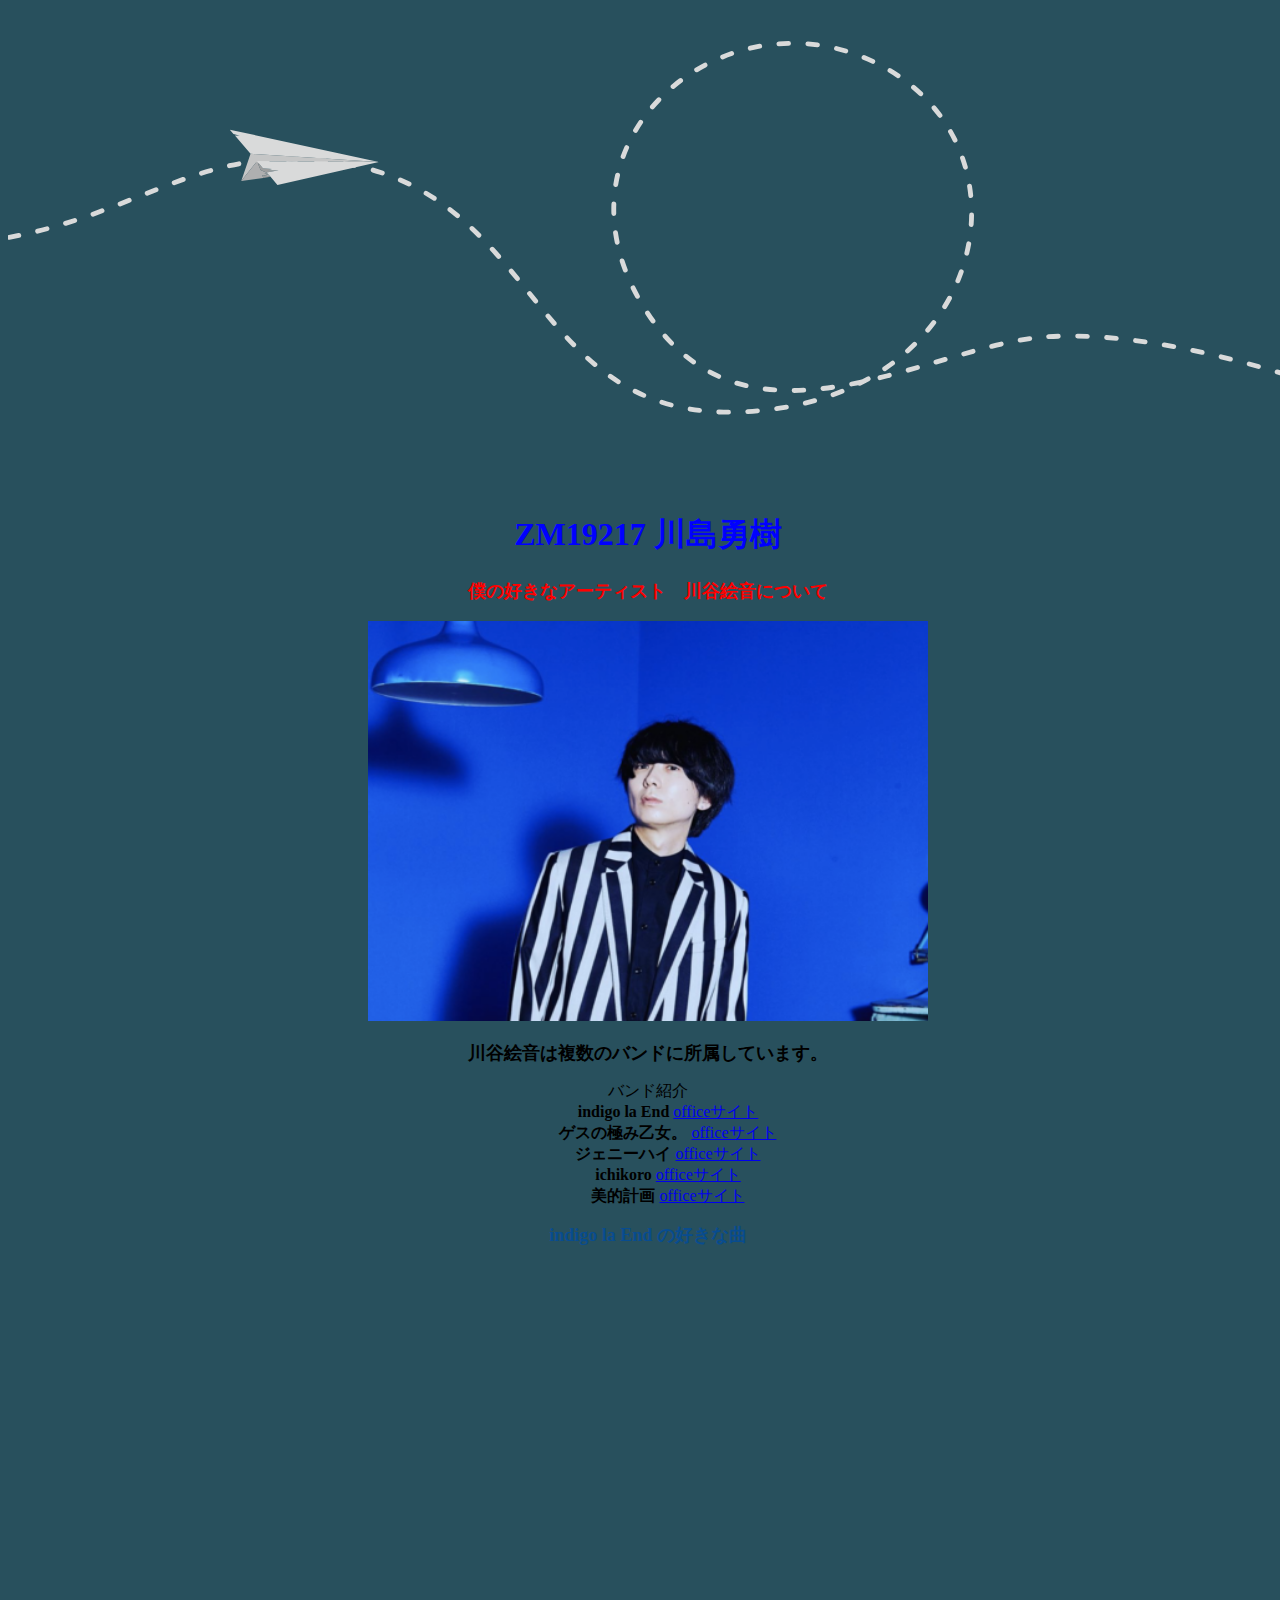
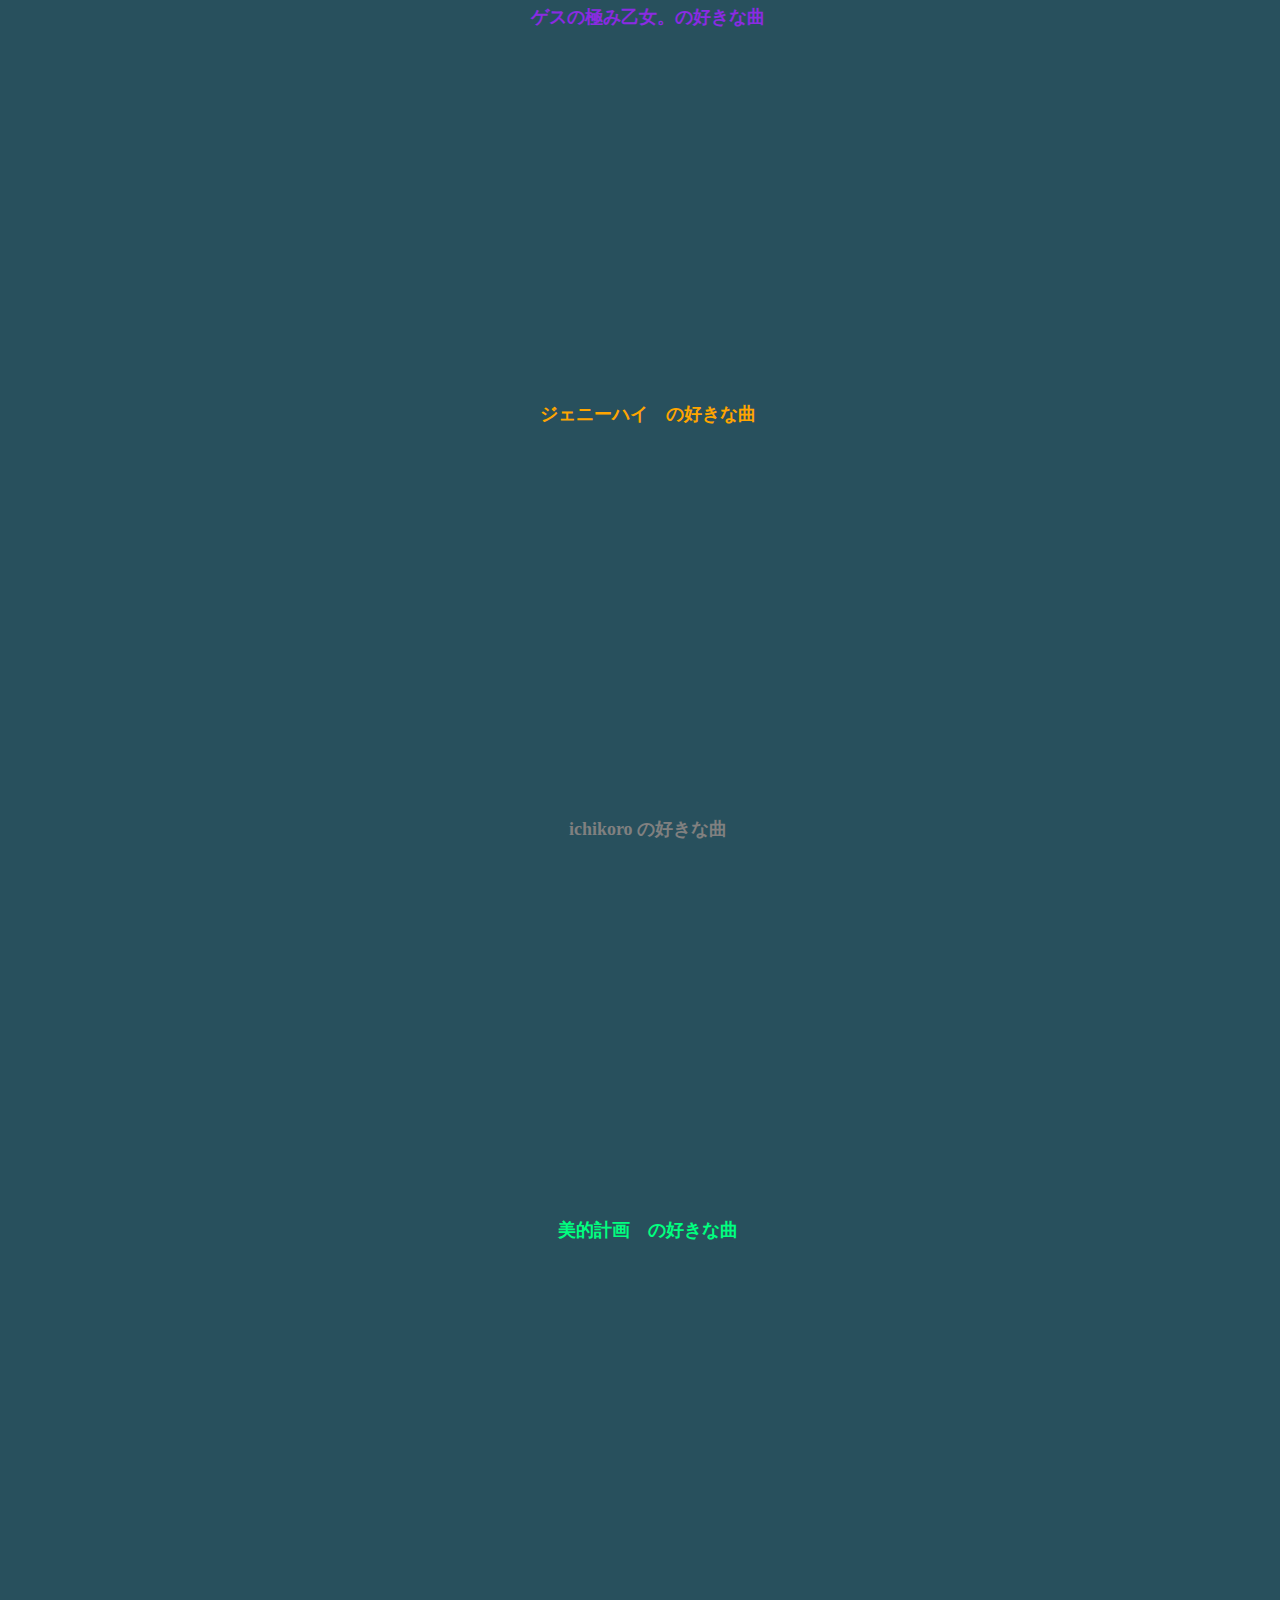
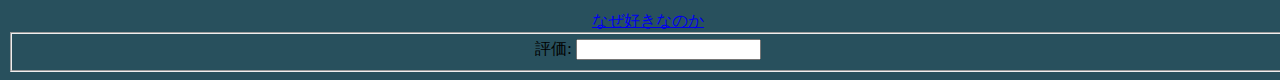
<file: index.html>
<!DOCTYPE html>
<html lang="ja">
<head>
  <meta charset="UTF-8">
  <title> 好きなアーティスト</title>
  <link rel="stylesheet" href="mystyle.css"> <!--この行を追加-->
   <!--<!<script src="myjs.js"></script> -->

   <svg viewBox="0 0 3387 1270">
    <path id="planePath" class="planePath" d="M-226 626c439,4 636,-213 934,-225 755,-31 602,769 1334,658 562,-86 668,-698 266,-908 -401,-210 -893,189 -632,630 260,441 747,121 1051,91 360,-36 889,179 889,179" />
    <g id="plane">
      <polygon class="fil1" points="-141,-10 199,0 -198,-72 -188,-61 -171,-57 -184,-57 " />
      <polygon class="fil2" points="199,0 -141,-10 -163,63 -123,9 " />
      <polygon class="fil3" points="-95,39 -113,32 -123,9 -163,63 -105,53 -108,45 -87,48 -90,45 -103,41 -94,41 " />
      <path class="fil4" d="M-87 48l-21 -3 3 8 19 -4 -1 -1zm-26 -16l18 7 -2 -1 32 -7 -29 1 11 -4 -24 -1 -16 -18 10 23zm10 9l13 4 -4 -4 -9 0z" />
      <polygon class="fil1" points="-83,28 -94,32 -65,31 -97,38 -86,49 -67,70 199,0 -123,9 -107,27 " />
    </g>
    <!-- Define the motion path animation -->
    <animateMotion xlink:href="#plane" dur="5s" repeatCount="indefinite" rotate="auto">
      <mpath xlink:href="#planePath" />
    </animateMotion> 
  </svg>
</head>
<body>
  <h1>ZM19217 川島勇樹</h1>

  <h3>僕の好きなアーティスト　川谷絵音について</h3>
  <img src="image/enon.jpg" width="560" height="400">
  <script src="myjs.js"></script>
  <p><h7>川谷絵音は複数のバンドに所属しています。</h7></p>
<dl>
<dt>バンド紹介</dt>
   <dd><b>indigo la End  </b><a href="https://indigolaend.com/">officeサイト</a></dd>
   <dd><b>ゲスの極み乙女。</b>  <a href="https://gesuotome.com/feature/introduction">officeサイト</a></dd>
   <dd><b>ジェニーハイ</b>  <a href="https://genie-high.com/">officeサイト</a></dd>
   <dd><b>ichikoro</b>  <a href="https://ichikoro.com/">officeサイト</a></dd>
   <dd><b>美的計画</b>  <a href="https://wmg.jp/biteki-keikaku/">officeサイト</a></dd>
</dl>

<h2>indigo la End の好きな曲</h2>
<iframe width="560" height="315" src="https://www.youtube.com/embed/ooyLQtZGQ68" title="YouTube video player" frameborder="0" allow="accelerometer; autoplay; clipboard-write; encrypted-media; gyroscope; picture-in-picture" allowfullscreen></iframe>
<h4>ゲスの極み乙女。の好きな曲</h4>
<iframe width="560" height="315" src="https://www.youtube.com/embed/aCYF8iXuBS8" title="YouTube video player" frameborder="0" allow="accelerometer; autoplay; clipboard-write; encrypted-media; gyroscope; picture-in-picture" allowfullscreen></iframe>
<h5>ジェニーハイ　の好きな曲</h5>
<iframe width="560" height="315" src="https://www.youtube.com/embed/ImCKkISgeig" title="YouTube video player" frameborder="0" allow="accelerometer; autoplay; clipboard-write; encrypted-media; gyroscope; picture-in-picture" allowfullscreen></iframe>
<h6>ichikoro の好きな曲</h6>
<iframe wid
th="560" height="315" src="https://www.youtube.com/embed/-mI89ahaBBI" title="YouTube video player" frameborder="0" allow="accelerometer; autoplay; clipboard-write; encrypted-media; gyroscope; picture-in-picture" allowfullscreen></iframe>
<p><h8>美的計画　の好きな曲</h8></p>
<p><iframe width="560" height="315" src="https://www.youtube.com/embed/ZC0fzg-PIkk" title="YouTube video player" frameborder="0" allow="accelerometer; autoplay; clipboard-write; encrypted-media; gyroscope; picture-in-picture" allowfullscreen></iframe></p>
<br>
    <a href="a.html" target="_blank">なぜ好きなのか</a><br>
<form action="xxx.php" method="post">
  <fieldset>
  評価:
  <input type="text" name="hyoka" list="hyokas" multiple>
  <datalist id="hyokas">
  <option value="S">
  <option value="A">
  <option value="B">
  <option value="C">
  <option value="それ以外">
  </datalist>
  </fieldset>
  </form>


</body>
</html>
</file>
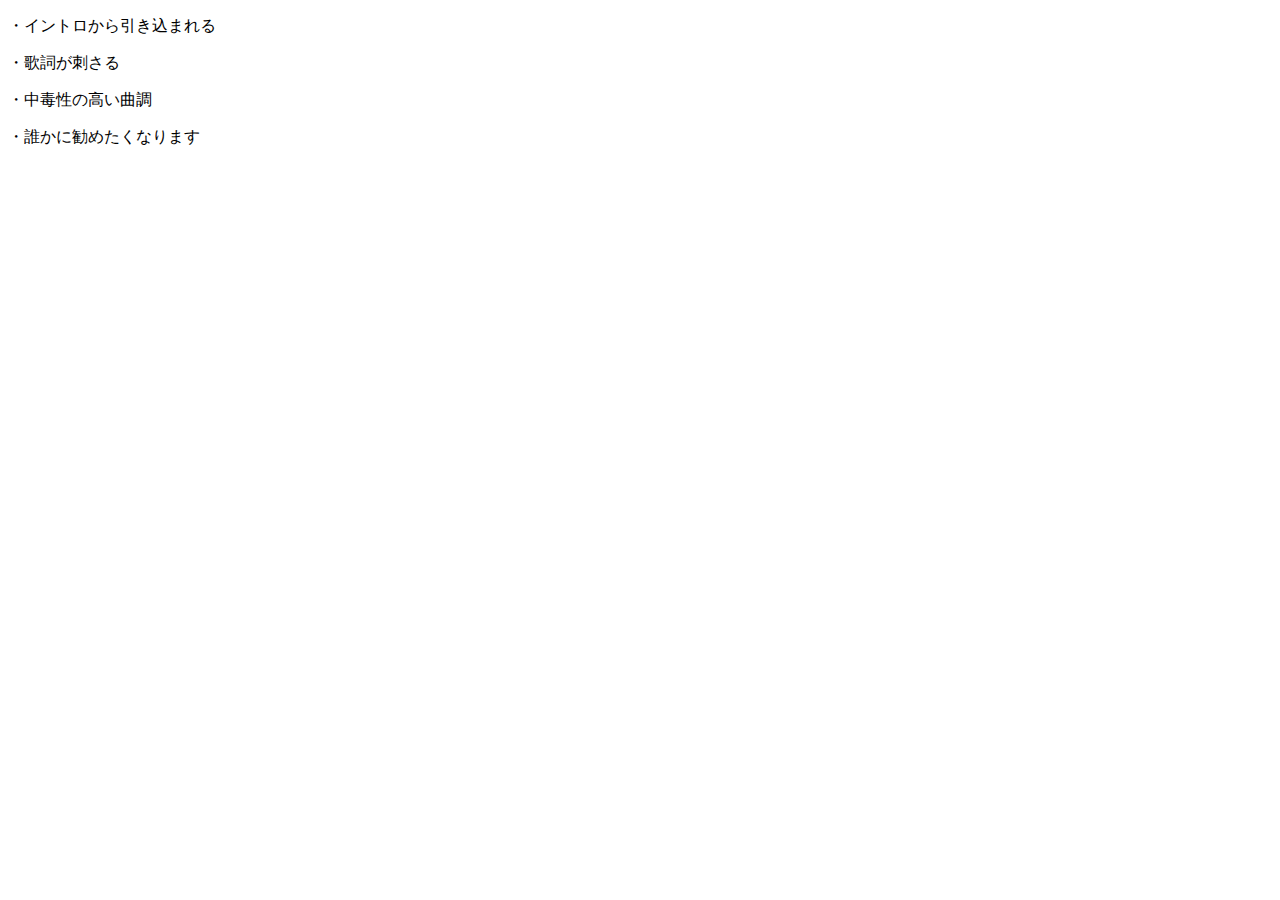
<file: a.html>
<!DOCTYPE html>
<html lang="ja">
    <head>
        <meta charset="UTF-8">
        <title>好きな理由</title>
    </head>
    <body>
        <p>・イントロから引き込まれる</p>
        <p>・歌詞が刺さる</p>
        <p>・中毒性の高い曲調</p>
        <p>・誰かに勧めたくなります</p>
        

    </body>
</html>
</file>
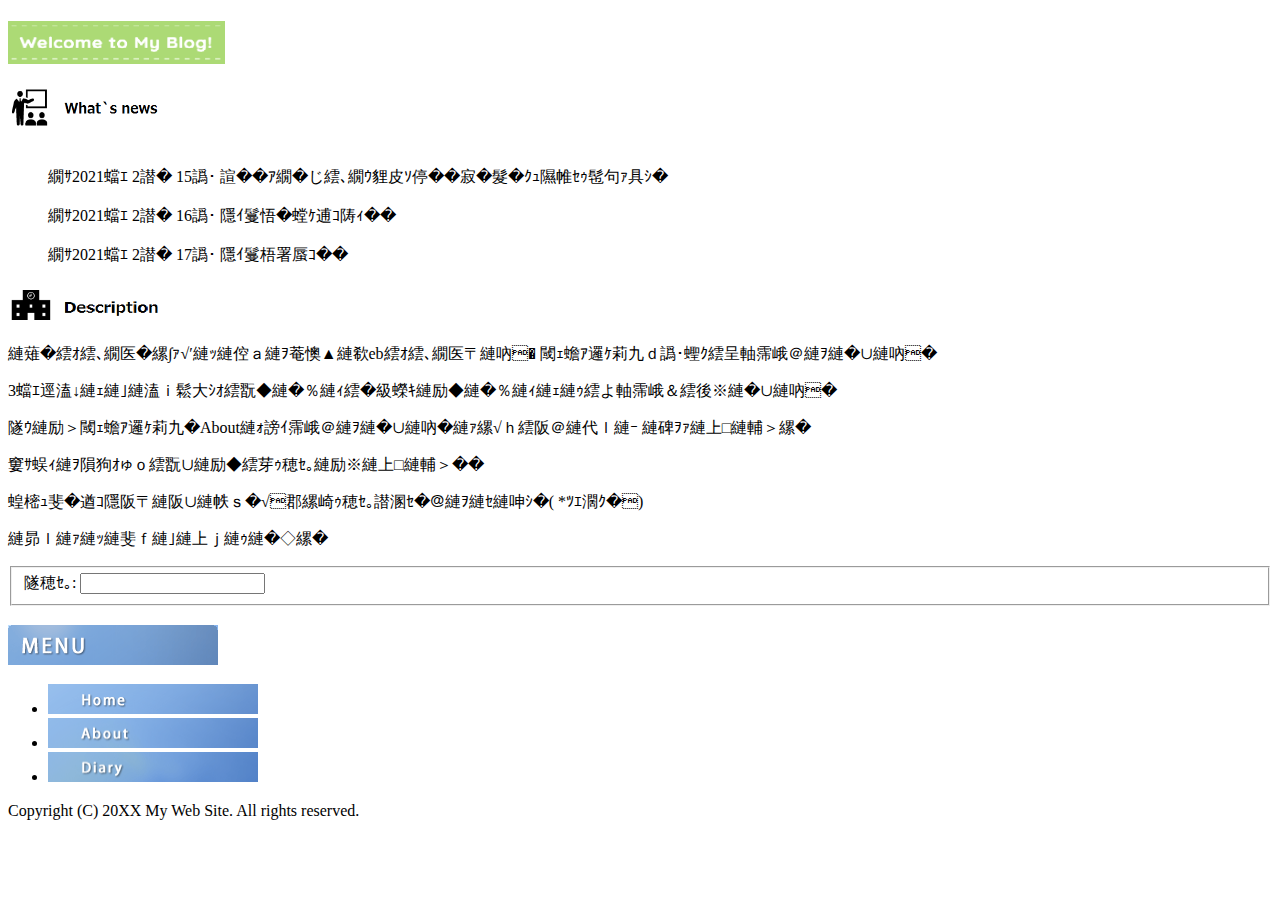
<file: kimatu.html>
<!DOCTYPE html PUBLIC "-//W3C//DTD XHTML 1.0 Transitional//EN" "http://www.w3.org/TR/xhtml1/DTD/xhtml1-transitional.dtd">
<html xmlns="http://www.w3.org/1999/xhtml" xml:lang="ja" lang="ja">
<head>
	<meta http-equiv="Content-Type" content="text/html; charset=Shift_JIS" />
	<meta http-equiv="Content-Style-Type" content="test.css" />
	<title></title>
	<link rel="stylesheet" type="test.css" href="style.css" media="screen,print" />
</head>
<body>
<div id="pageWrapper">
<div id="header"><h1><a href="index.html"><img src="images/ribbon3.gif" width="217" height="43" alt="My Web Site" /></a></h1></div>

<div id="contentsWrapper">
<div id="mainContents">
<div id="whatsNew" class="contents">
<h2><img src="images/news.gif" width="167" height="43" alt="What's New" /></h2>
<ol>
	<br>・2021年 2月 15日 情報デザイン演習Ⅰ．Ⅱ集中講義開始！<br>
	<br>・2021年 2月 16日 課題内容発表！<br>
	<br>・2021年 2月 17日 課題提出！<br>
</ol>
</div>

<div id="description" class="contents">
<h2><img src="images/sub.gif" width="165" height="38" alt="Description" /></h2>
<p class="note">このサイトは、私がはじめて作ったWebサイトです。
自己紹介や日常を掲載しています。</p>

<p class="note">3年生になったら頑張りたいことや勉強したいことなども掲載されています。</p>

<p class="note">詳しい自己紹介はAboutに掲載していますので、よろしければ
ご覧ください。</p>

※全て見終わりましたら評価してください！</p>回答は確認できません！「S」評価期待してます！( *´艸｀)</p>
それではごゆっくりどうぞ。</p>
<form action="xxx.php" method="post">
<fieldset>
評価:
<input type="text" name="hyoka" list="hyokas" multiple>
<datalist id="hyokas">
<option value="S">
<option value="A">
<option value="B">
<option value="C">
<option value="それ以外">
</datalist>
</fieldset>
</form>
</div>
</div>

<div id="nav">
<h3><img src="images/nav_menu.gif" width="210" height="40" alt="Menu" /></h3>
<ul>
	<li><a href="index.html"><img src="images/nav_home.gif" width="210" height="30" alt="Home" /></a></li>
	<li><a href="about.html"><img src="images/nav_about.gif" width="210" height="30" alt="About" /></a></li>
	<li><a href="diary.html"><img src="images/nav_diary.gif" width="210" height="30" alt="Diary" /></a></li>

</ul>
</div>
</div>

<div id="footer"><p>Copyright (C) 20XX My Web Site. All rights reserved.</p></div>
</div>
</body>
</html>
</file>
<file: mystyle.css>
html {
    background-color: #28505D;
  }
  
  .planePath {
    stroke: #D9DADA;
    stroke-width: .1%;
    stroke-width: .5%;
    stroke-dasharray: 1% 2%;
    stroke-linecap: round;
    fill: none;
  }
  
  .fil1 {
    fill: #D9DADA;
  }
  
  .fil2 {
    fill: #C5C6C6;
  }
  
  .fil4 {
    fill: #9D9E9E;
  }
  
  .fil3 {
    fill: #AEAFB0;
  }
h1{color:blue;}
h2{color:#084c8f;font-size: large;font-weight: bolder;}
h3{color:red;font-size: large;font-weight: bolder;}
h4{color:blueviolet;font-size: large;font-weight: bolder;}
h5{color:orange;font-size: large;font-weight: bolder;}
h6{color:gray;font-size: large;font-weight: bolder;}
h7{color:black;font-size: large;font-weight: bolder;counter-set: ;}
h8{color:springgreen;font-size: large;font-weight: bolder;}
th,td{border:dashed thick black;}
th.important{color:red;}
p.sample1{border:double 10px #0000ff;}
p.sample2{border: inset 10px #ff0000;}
p.sample3{margin: 30px 30px;padding: 10px;border: medium solid #ff00ff;}
body{width: 100%;text-align: center;}
#wrap{width: 960px;margin: 0 auto;text-align: left;}
</file>
